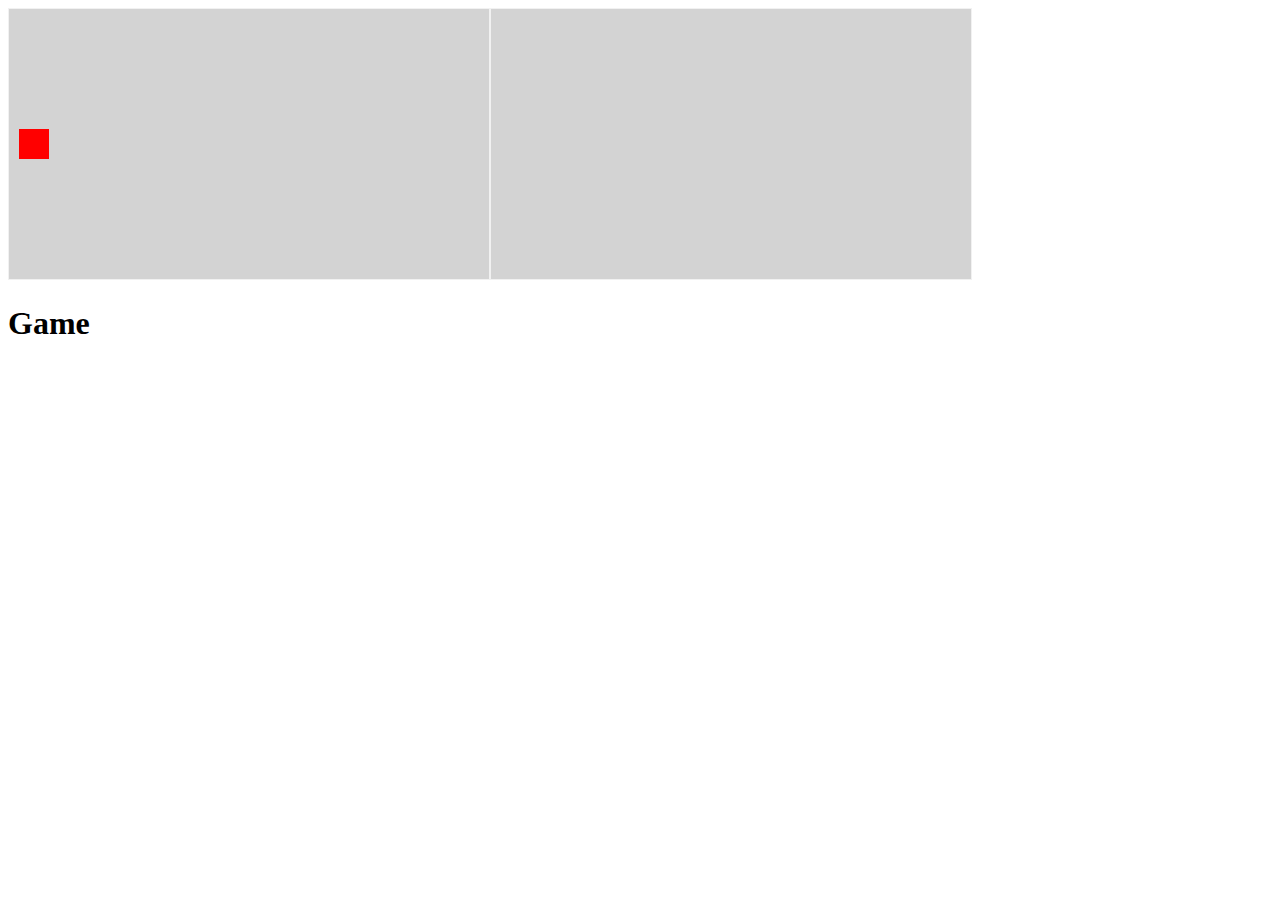
<file: Game.htm>
<!DOCTYPE html>
<!-- saved from url=(0041)file:///Users/keke/Desktop/Java/Game.html -->
<html><head><meta http-equiv="Content-Type" content="text/html; charset=windows-1252">
    <style>
        canvas {
            border: solid 1px #f1f1f1;
            background-color: #d3d3d3;
        }
    </style>
</head>

<body onload="startGame();"><canvas width="480" height="270"></canvas>
    <script>
        var myGamePiece;
        function startGame() {
            myGameArea.start();
            myGamePiece = new componet(30, 30, "red", 10, 120)
        };

        var myGameArea = {
            canvas: document.createElement('canvas'),
            start: function () {
                this.canvas.width = 480;
                this.canvas.height = 270;
                this.context = this.canvas.getContext("2d");

                //this.interval = new interval(updateGameArea, 5000);

                document.body.insertBefore(this.canvas, document.body.childNodes[0]);
            }
        };

        function componet(width, height, color, x, y) {
            this.width = width;
            this.height = height;
            this.x = x;
            this.y = y;
            ctx = myGameArea.context;
            ctx.fillStyle = color;
            ctx.fillRect(this.x, this.y, this.width, this.height);
        }

        function updateGameArea() {
            alert("I am invoked");
        }
    </script>


    <h1>Game</h1>


</body></html>
</file>
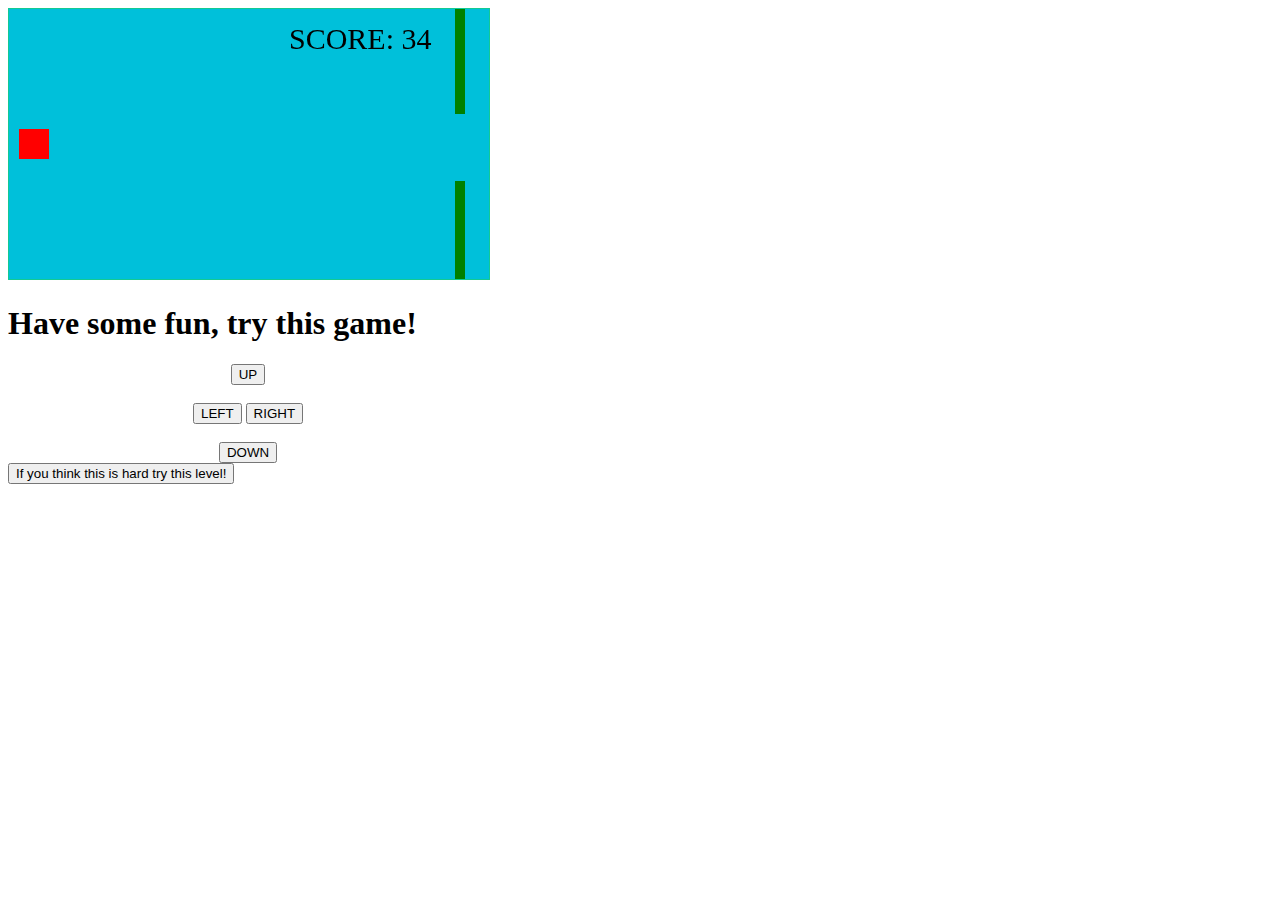
<file: Game.html>
<!DOCTYPE html>
<html>
<head>
<meta name="viewport" content="width=device-width, initial-scale=1.0"/>
<style>
canvas {
    border:1px solid #13ca93;
    background-color: #00c0da;
}
</style>
</head>
<body onload="startGame()">
<h1>Have some fun, try this game!</h1>
<script>

var myGamePiece;
var myObstacles = [];
var myScore;

function startGame() {
    myGamePiece = new component(30, 30, "red", 10, 120);
    myScore = new component("30px", "Consolas", "black", 280, 40, "text");
    myGameArea.start();
}

var myGameArea = {
    canvas : document.createElement("canvas"),
    start : function() {
        this.canvas.width = 480;
        this.canvas.height = 270;
        this.context = this.canvas.getContext("2d");
        document.body.insertBefore(this.canvas, document.body.childNodes[0]);
        this.frameNo = 0;
        this.interval = setInterval(updateGameArea, 20);
        },
    clear : function() {
        this.context.clearRect(0, 0, this.canvas.width, this.canvas.height);
    },
    stop : function() {
        clearInterval(this.interval);
    }
}

function component(width, height, color, x, y, type) {
    this.type = type;
    this.width = width;
    this.height = height;
    this.speedX = 0;
    this.speedY = 0;    
    this.x = x;
    this.y = y;    
    this.update = function() {
        ctx = myGameArea.context;
        if (this.type == "text") {
            ctx.font = this.width + " " + this.height;
            ctx.fillStyle = color;
            ctx.fillText(this.text, this.x, this.y);
        } else {
            ctx.fillStyle = color;
            ctx.fillRect(this.x, this.y, this.width, this.height);
        }
    }
    this.newPos = function() {
        this.x += this.speedX;
        this.y += this.speedY;        
    }
    this.crashWith = function(otherobj) {
        var myleft = this.x;
        var myright = this.x + (this.width);
        var mytop = this.y;
        var mybottom = this.y + (this.height);
        var otherleft = otherobj.x;
        var otherright = otherobj.x + (otherobj.width);
        var othertop = otherobj.y;
        var otherbottom = otherobj.y + (otherobj.height);
        var crash = true;
        if ((mybottom < othertop) || (mytop > otherbottom) || (myright < otherleft) || (myleft > otherright)) {
            crash = false;
        }
        return crash;
    }
}

function updateGameArea() {
    var x, height, gap, minHeight, maxHeight, minGap, maxGap;
    for (i = 0; i < myObstacles.length; i += 1) {
        if (myGamePiece.crashWith(myObstacles[i])) {
            myGameArea.stop();
            return;
        } 
    }
    myGameArea.clear();
    myGameArea.frameNo += 1;
    if (myGameArea.frameNo == 1 || everyinterval(150)) {
        x = myGameArea.canvas.width;
        minHeight = 20;
        maxHeight = 200;
        height = Math.floor(Math.random()*(maxHeight-minHeight+1)+minHeight);
        minGap = 50;
        maxGap = 200;
        gap = Math.floor(Math.random()*(maxGap-minGap+1)+minGap);
        myObstacles.push(new component(10, height, "green", x, 0));
        myObstacles.push(new component(10, x - height - gap, "green", x, height + gap));
    }
    for (i = 0; i < myObstacles.length; i += 1) {
        myObstacles[i].speedX = -1;
        myObstacles[i].newPos();
        myObstacles[i].update();
    }
    myScore.text="SCORE: " + myGameArea.frameNo;
    myScore.update();
    myGamePiece.newPos();    
    myGamePiece.update();
}

function everyinterval(n) {
    if ((myGameArea.frameNo / n) % 1 == 0) {return true;}
    return false;
}

function moveup() {
    myGamePiece.speedY = -1; 
}

function movedown() {
    myGamePiece.speedY = 1; 
}

function moveleft() {
    myGamePiece.speedX = -1; 
}

function moveright() {
    myGamePiece.speedX = 1; 
}

function clearmove() {
    myGamePiece.speedX = 0; 
    myGamePiece.speedY = 0; 
}
</script>
<div style="text-align:center;width:480px;">
  <button onmousedown="moveup()" onmouseup="clearmove()" ontouchstart="moveup()">UP</button><br><br>
  <button onmousedown="moveleft()" onmouseup="clearmove()" ontouchstart="moveleft()">LEFT</button>
  <button onmousedown="moveright()" onmouseup="clearmove()" ontouchstart="moveright()">RIGHT</button><br><br>
  <button onmousedown="movedown()" onmouseup="clearmove()" ontouchstart="movedown()">DOWN</button>
</div>

<button onclick="window.location.href='file:///Users/keke/Desktop/Java/Game/RIGAME2.html'">If you think this is hard try this level!</button>
</body>
</html>
</file>
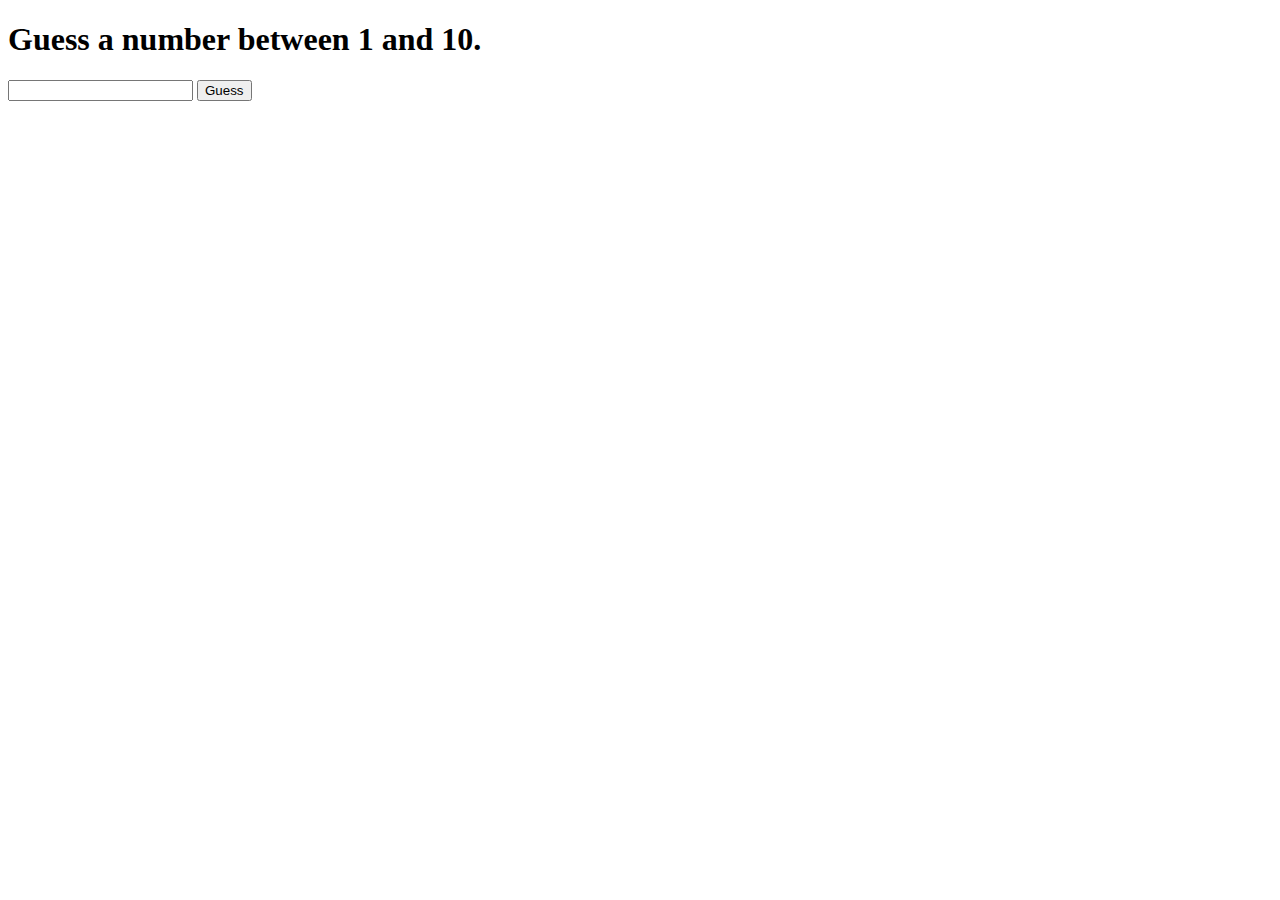
<file: Index2.html>
<!DOCTYPE html>

<html>

    <head>
        <script>
            function guess() {
                var guessNumber = document.getElementById("txt").value;
                var validationResult = vaildate(guessNumber);
                
                //create a variable between 1 and 10
                var randomResult = Math.floor(Math.random() * 10) + 1;
                
                if(validationResult){
                    if(guessNumber == randomResult) {
                        document.write("Congradulations you have guessed correctly!");
                    
                    }
                }
            }
            function vaildate(userInput) {
                if(isNaN(userInput)) {
                    alert("Please input a number.");
                }else if(userInput > 10){
                    alert("Please input a number below 10")
                }else if(userInput < 1){
                    alert("Please input a number above 1")
                }else{
                    return true;
                }

                return false;
            }
        </script>
    </head>

    <body>  
        <h1>Guess a number between 1 and 10.</h1>   
        <input type = "text" id="txt">
        <button type="button" onclick="guess();">Guess</button>
    </body>

</html>
</file>
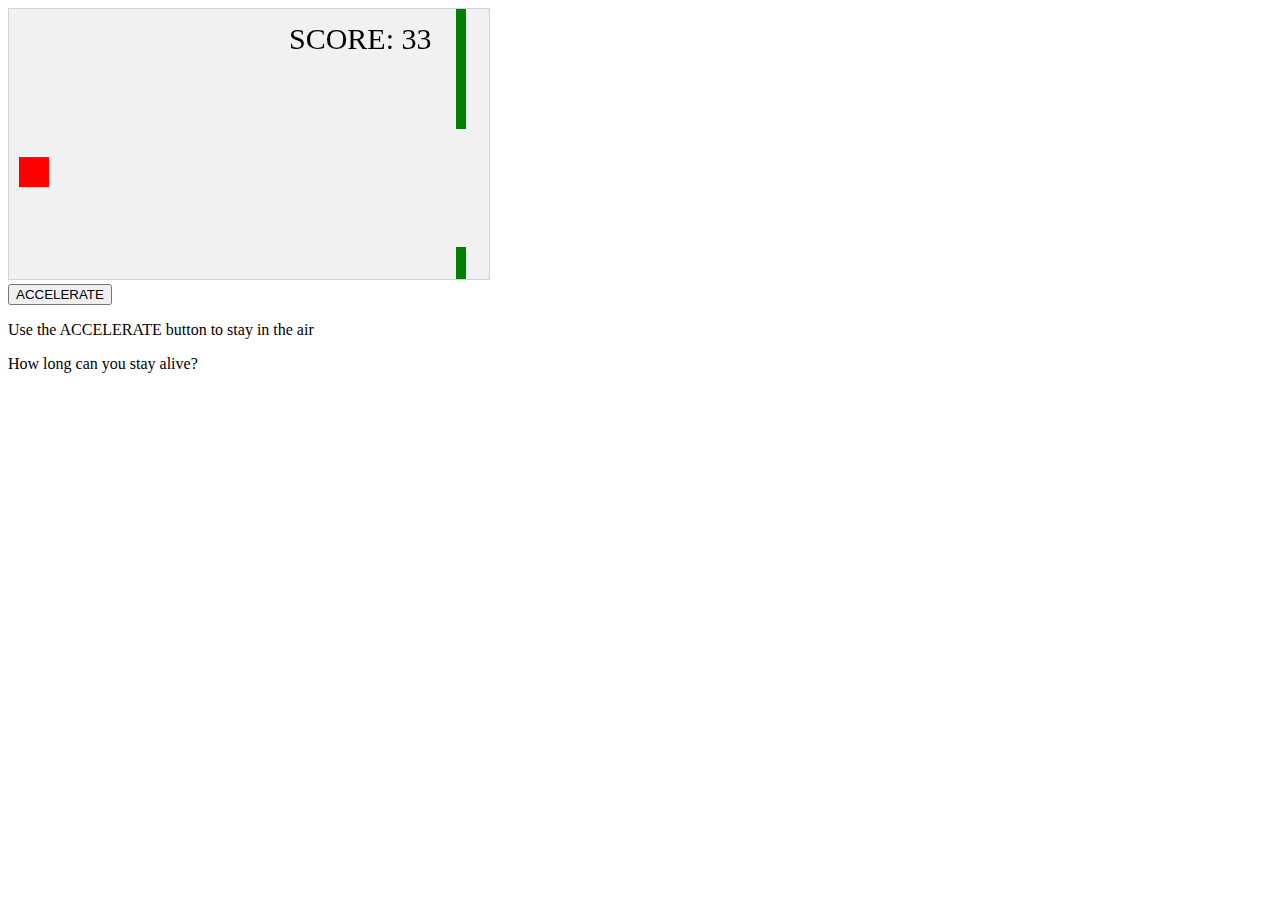
<file: jsgame.html>
<!DOCTYPE html>
<html>
<head>
<meta name="viewport" content="width=device-width, initial-scale=1.0"/>
<style>
canvas {
    border:1px solid #d3d3d3;
    background-color: #f1f1f1;
}
</style>
</head>
<body onload="startGame()">
<script>

var myGamePiece;
var myObstacles = [];
var myScore;

function startGame() {
    myGamePiece = new component(30, 30, "red", 10, 120);
    myGamePiece.gravity = 0.05;
    myScore = new component("30px", "Consolas", "black", 280, 40, "text");
    myGameArea.start();
}

var myGameArea = {
    canvas : document.createElement("canvas"),
    start : function() {
        this.canvas.width = 480;
        this.canvas.height = 270;
        this.context = this.canvas.getContext("2d");
        document.body.insertBefore(this.canvas, document.body.childNodes[0]);
        this.frameNo = 0;
        this.interval = setInterval(updateGameArea, 20);
        },
    clear : function() {
        this.context.clearRect(0, 0, this.canvas.width, this.canvas.height);
    }
}

function component(width, height, color, x, y, type) {
    this.type = type;
    this.score = 0;
    this.width = width;
    this.height = height;
    this.speedX = 0;
    this.speedY = 0;    
    this.x = x;
    this.y = y;
    this.gravity = 0;
    this.gravitySpeed = 0;
    this.update = function() {
        ctx = myGameArea.context;
        if (this.type == "text") {
            ctx.font = this.width + " " + this.height;
            ctx.fillStyle = color;
            ctx.fillText(this.text, this.x, this.y);
        } else {
            ctx.fillStyle = color;
            ctx.fillRect(this.x, this.y, this.width, this.height);
        }
    }
    this.newPos = function() {
        this.gravitySpeed += this.gravity;
        this.x += this.speedX;
        this.y += this.speedY + this.gravitySpeed;
        this.hitBottom();
    }
    this.hitBottom = function() {
        var rockbottom = myGameArea.canvas.height - this.height;
        if (this.y > rockbottom) {
            this.y = rockbottom;
            this.gravitySpeed = 0;
        }
    }
    this.crashWith = function(otherobj) {
        var myleft = this.x;
        var myright = this.x + (this.width);
        var mytop = this.y;
        var mybottom = this.y + (this.height);
        var otherleft = otherobj.x;
        var otherright = otherobj.x + (otherobj.width);
        var othertop = otherobj.y;
        var otherbottom = otherobj.y + (otherobj.height);
        var crash = true;
        if ((mybottom < othertop) || (mytop > otherbottom) || (myright < otherleft) || (myleft > otherright)) {
            crash = false;
        }
        return crash;
    }
}

function updateGameArea() {
    var x, height, gap, minHeight, maxHeight, minGap, maxGap;
    for (i = 0; i < myObstacles.length; i += 1) {
        if (myGamePiece.crashWith(myObstacles[i])) {
            return;
        } 
    }
    myGameArea.clear();
    myGameArea.frameNo += 1;
    if (myGameArea.frameNo == 1 || everyinterval(150)) {
        x = myGameArea.canvas.width;
        minHeight = 20;
        maxHeight = 200;
        height = Math.floor(Math.random()*(maxHeight-minHeight+1)+minHeight);
        minGap = 50;
        maxGap = 200;
        gap = Math.floor(Math.random()*(maxGap-minGap+1)+minGap);
        myObstacles.push(new component(10, height, "green", x, 0));
        myObstacles.push(new component(10, x - height - gap, "green", x, height + gap));
    }
    for (i = 0; i < myObstacles.length; i += 1) {
        myObstacles[i].x += -1;
        myObstacles[i].update();
    }
    myScore.text="SCORE: " + myGameArea.frameNo;
    myScore.update();
    myGamePiece.newPos();
    myGamePiece.update();
}

function everyinterval(n) {
    if ((myGameArea.frameNo / n) % 1 == 0) {return true;}
    return false;
}

function accelerate(n) {
    myGamePiece.gravity = n;
}
</script>
<br>
<button onmousedown="accelerate(-0.2)" onmouseup="accelerate(0.05)">ACCELERATE</button>
<p>Use the ACCELERATE button to stay in the air</p>
<p>How long can you stay alive?</p>
</body>
</html>
</file>
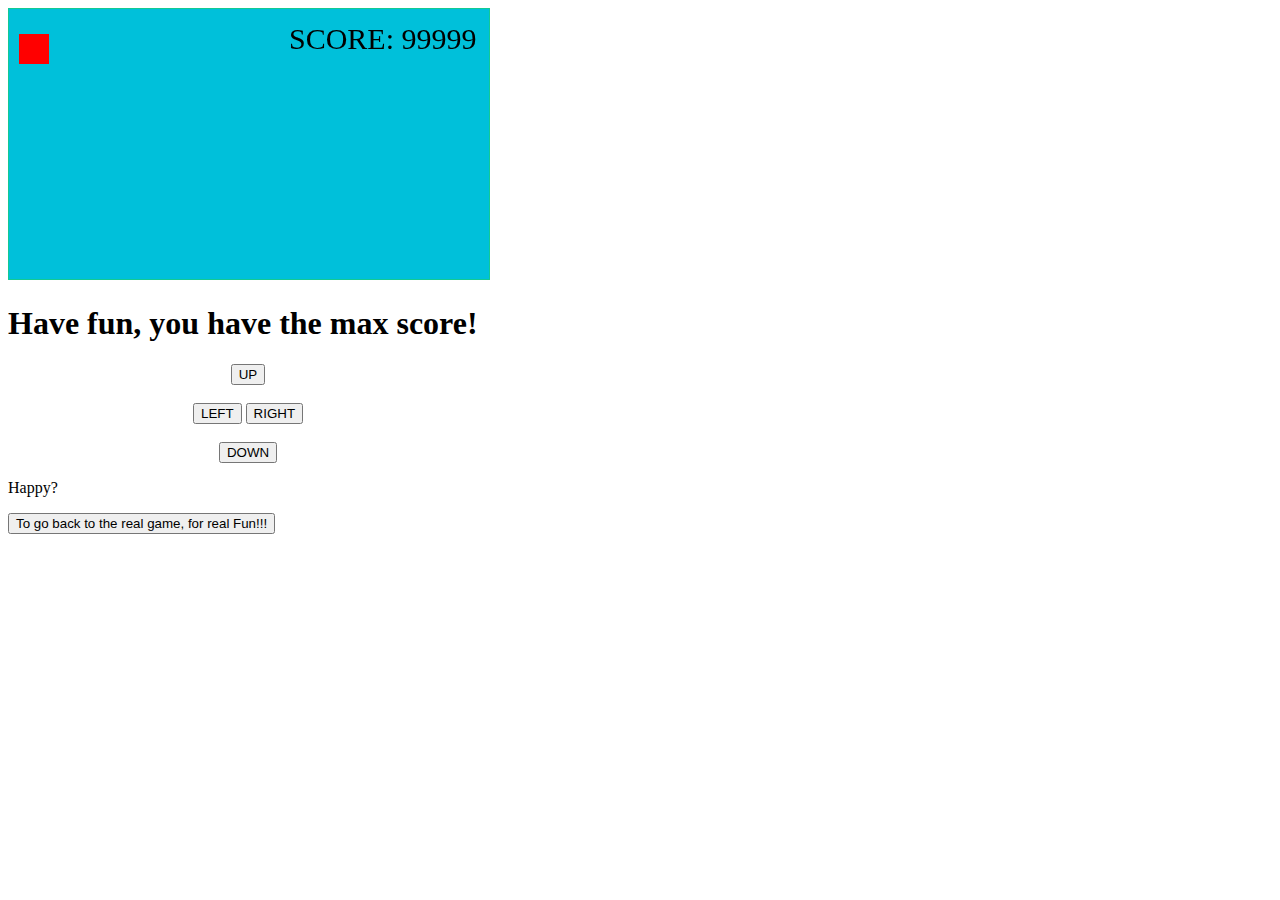
<file: RIGAME2.html>
<!DOCTYPE html>
<html>
<head>
<meta name="viewport" content="width=device-width, initial-scale=1.0"/>
<style>
canvas {
    border:1px solid #13ca93;
    background-color: #00c0da;
}
</style>
</head>
<body onload="startGame()">
<h1>Have fun, you have the max score!</h1>
<script>

var myGamePiece;
var myObstacles = [];
var myScore;

function startGame() {
    myGamePiece = new component(30, 30, "red", 10, 25);
    myGameArea.start();
    myScore = new component("30px", "Consolas", "black", 280, 40, "text");
}

var myGameArea = {
    canvas : document.createElement("canvas"),
    start : function() {
        this.canvas.width = 480;
        this.canvas.height = 270;
        this.context = this.canvas.getContext("2d");
        document.body.insertBefore(this.canvas, document.body.childNodes[0]);
        this.frameNo = 0;
        this.interval = setInterval(updateGameArea, 20);
        },
    clear : function() {
        this.context.clearRect(0, 0, this.canvas.width, this.canvas.height);
    },
    stop : function() {
        clearInterval(this.interval);
    }    
}

function component(width, height, color, x, y, type) {
    this.type = type;
    this.width = width;
    this.height = height;
    this.speedX = 0;
    this.speedY = 0;    
    this.x = x;
    this.y = y;    
    this.update = function() {
        ctx = myGameArea.context;
        if (this.type == "text") {
      ctx.font = this.width + " " + this.height;
      ctx.fillStyle = color;
      ctx.fillText(this.text, this.x, this.y);
    } else {
        ctx.fillStyle = color;
        ctx.fillRect(this.x, this.y, this.width, this.height);
    }
    }
    this.newPos = function() {
        this.x += this.speedX;
        this.y += this.speedY;        
    }    
    this.crashWith = function(otherobj) {
        var myleft = this.x;
        var myright = this.x + (this.width);
        var mytop = this.y;
        var mybottom = this.y + (this.height);
        var otherleft = otherobj.x;
        var otherright = otherobj.x + (otherobj.width);
        var othertop = otherobj.y;
        var otherbottom = otherobj.y + (otherobj.height);
        var crash = true;
        if ((mybottom < othertop) || (mytop > otherbottom) || (myright < otherleft) || (myleft > otherright)) {
            crash = false;
        }
        return crash;
    }
}

function updateGameArea() {
    var x, y;
    for (i = 0; i < myObstacles.length; i += 1) {
        if (myGamePiece.crashWith(myObstacles[i])) {
            myGameArea.stop();
            return;
        } 
    }
    myGameArea.clear();
    myGameArea.frameNo += 1;
    myGameArea.frameNo += 1;
    if (myGameArea.frameNo == 1 || everyinterval(150)) {
        x = myGameArea.canvas.width;
        y = myGameArea.canvas.height - 200;
        myObstacles.push(new component(10, 200, "green", x, y));
    }
    for (i = 0; i < myObstacles.length; i += 1) {
        myObstacles[i].x += -1;
        myObstacles[i].update();

        
    }
    myGamePiece.newPos();    
    myGamePiece.update();
    myScore.text = "SCORE: " + 99999;
  myScore.update();
}

function everyinterval(n) {
    if ((myGameArea.frameNo / n) % 1 == 0) {return true;}
    return false;
}

function moveup() {
    myGamePiece.speedY = -1; 
}

function movedown() {
    myGamePiece.speedY = 1; 
}

function moveleft() {
    myGamePiece.speedX = -1; 
}

function moveright() {
    myGamePiece.speedX = 1; 
}

function clearmove() {
    myGamePiece.speedX = 0; 
    myGamePiece.speedY = 0; 
}
</script>
<div style="text-align:center;width:480px;">
  <button onmousedown="moveup()" onmouseup="clearmove()" ontouchstart="moveup()">UP</button><br><br>
  <button onmousedown="moveleft()" onmouseup="clearmove()" ontouchstart="moveleft()">LEFT</button>
  <button onmousedown="moveright()" onmouseup="clearmove()" ontouchstart="moveright()">RIGHT</button><br><br>
  <button onmousedown="movedown()" onmouseup="clearmove()" ontouchstart="movedown()">DOWN</button>
</div>
<p>Happy?</p>
<button onclick="window.location.href='file:///Users/keke/Desktop/Java/Game/Game.html'">To go back to the real game, for real Fun!!!</button>

</body>
</html>
</file>
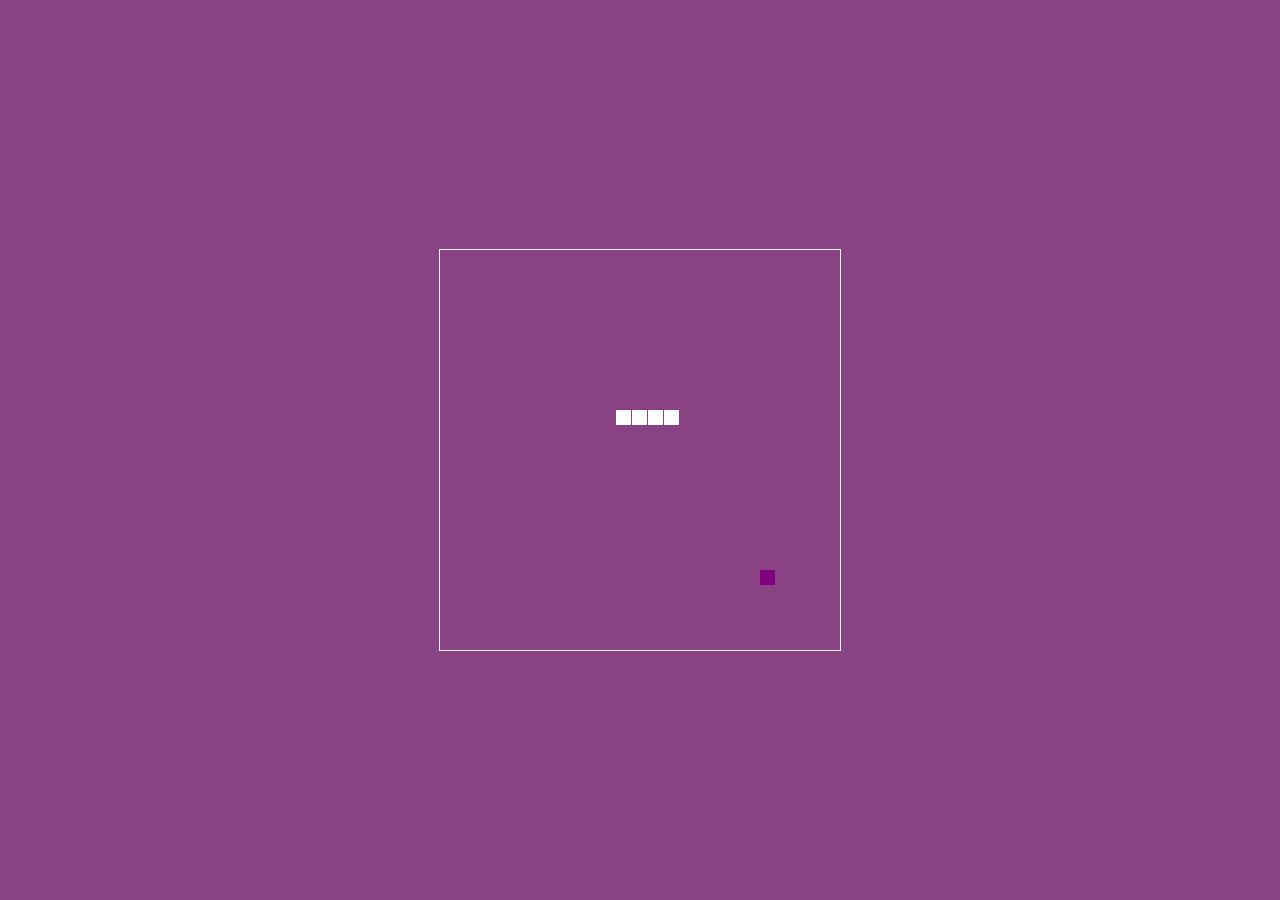
<file: snake.html>
<!DOCTYPE html>
<html>
<head>
  <title></title>
  <style>
  html, body {
    height: 100%;
    margin: 0;
  }
  body {
    background: #894283;
    display: flex;
    align-items: center;
    justify-content: center;
  }
  canvas {
    border: 1px solid white;
  }
  </style>
</head>
<body>
<canvas width="400" height="400" id="game"></canvas>
<script>
var canvas = document.getElementById('game');
var context = canvas.getContext('2d');
var grid = 16;
var count = 0;
  
var snake = {
  x: 160,
  y: 160,
  
  // snake velocity. moves one grid length every frame in either the x or y direction
  dx: grid,
  dy: 0,
  
  // keep track of all grids the snake body occupies
  cells: [],
  
  // length of the snake. grows when eating an apple
  maxCells: 50
};
var apple = {
  x: 320,
  y: 320
};
// get random whole numbers in a specific range
// @see https://stackoverflow.com/a/1527820/2124254
function getRandomInt(min, max) {
  return Math.floor(Math.random() * (max - min)) + min;
}
// game loop
function loop() {
  requestAnimationFrame(loop);
  // slow game loop to 15 fps instead of 60 (60/15 = 4)
  if (++count < 9) {
    return;
  }
  count = 0;
  context.clearRect(0,0,canvas.width,canvas.height);
  // move snake by it's velocity
  snake.x += snake.dx;
  snake.y += snake.dy;
  // wrap snake position horizontally on edge of screen
  if (snake.x < 0) {
    snake.x = canvas.width - grid;
  }
  else if (snake.x >= canvas.width) {
    snake.x = 0;
  }
  
  // wrap snake position vertically on edge of screen
  if (snake.y < 0) {
    snake.y = canvas.height - grid;
  }
  else if (snake.y >= canvas.height) {
    snake.y = 0;
  }
  // keep track of where snake has been. front of the array is always the head
  snake.cells.unshift({x: snake.x, y: snake.y});
  // remove cells as we move away from them
  if (snake.cells.length > snake.maxCells) {
    snake.cells.pop();
  }
  // draw apple
  context.fillStyle = 'purple';
  context.fillRect(apple.x, apple.y, grid-1, grid-1);
  // draw snake one cell at a time
  context.fillStyle = "white";
  snake.cells.forEach(function(cell, index) {
    
    // drawing 1 px smaller than the grid creates a grid effect in the snake body so you can see how long it is
    context.fillRect(cell.x, cell.y, grid-1, grid-1);  
    // snake ate apple
    if (cell.x === apple.x && cell.y === apple.y) {
      snake.maxCells++;
      // canvas is 400x400 which is 25x25 grids 
      apple.x = getRandomInt(0, 25) * grid;
      apple.y = getRandomInt(0, 25) * grid;
    }
    // check collision with all cells after this one (modified bubble sort)
    for (var i = index + 1; i < snake.cells.length; i++) {
      
      // snake occupies same space as a body part. reset game
      if (cell.x === snake.cells[i].x && cell.y === snake.cells[i].y) {
        snake.x = 160;
        snake.y = 160;
        snake.cells = [];
        snake.maxCells = 4;
        snake.dx = grid;
        snake.dy = 0;
        apple.x = getRandomInt(0, 25) * grid;
        apple.y = getRandomInt(0, 25) * grid;
      }
    }
  });
}
// listen to keyboard events to move the snake
document.addEventListener('keydown', function(e) {
  // prevent snake from backtracking on itself by checking that it's 
  // not already moving on the same axis (pressing left while moving
  // left won't do anything, and pressing right while moving left
  // shouldn't let you collide with your own body)
  
  // left arrow key
  if (e.which === 37 && snake.dx === 0) {
    snake.dx = -grid;
    snake.dy = 0;
  }
  // up arrow key
  else if (e.which === 38 && snake.dy === 0) {
    snake.dy = -grid;
    snake.dx = 0;
  }
  // right arrow key
  else if (e.which === 39 && snake.dx === 0) {
    snake.dx = grid;
    snake.dy = 0;
  }
  // down arrow key
  else if (e.which === 40 && snake.dy === 0) {
    snake.dy = grid;
    snake.dx = 0;
  }
});
// start the game
requestAnimationFrame(loop);
</script>
</body>
</html>
</file>
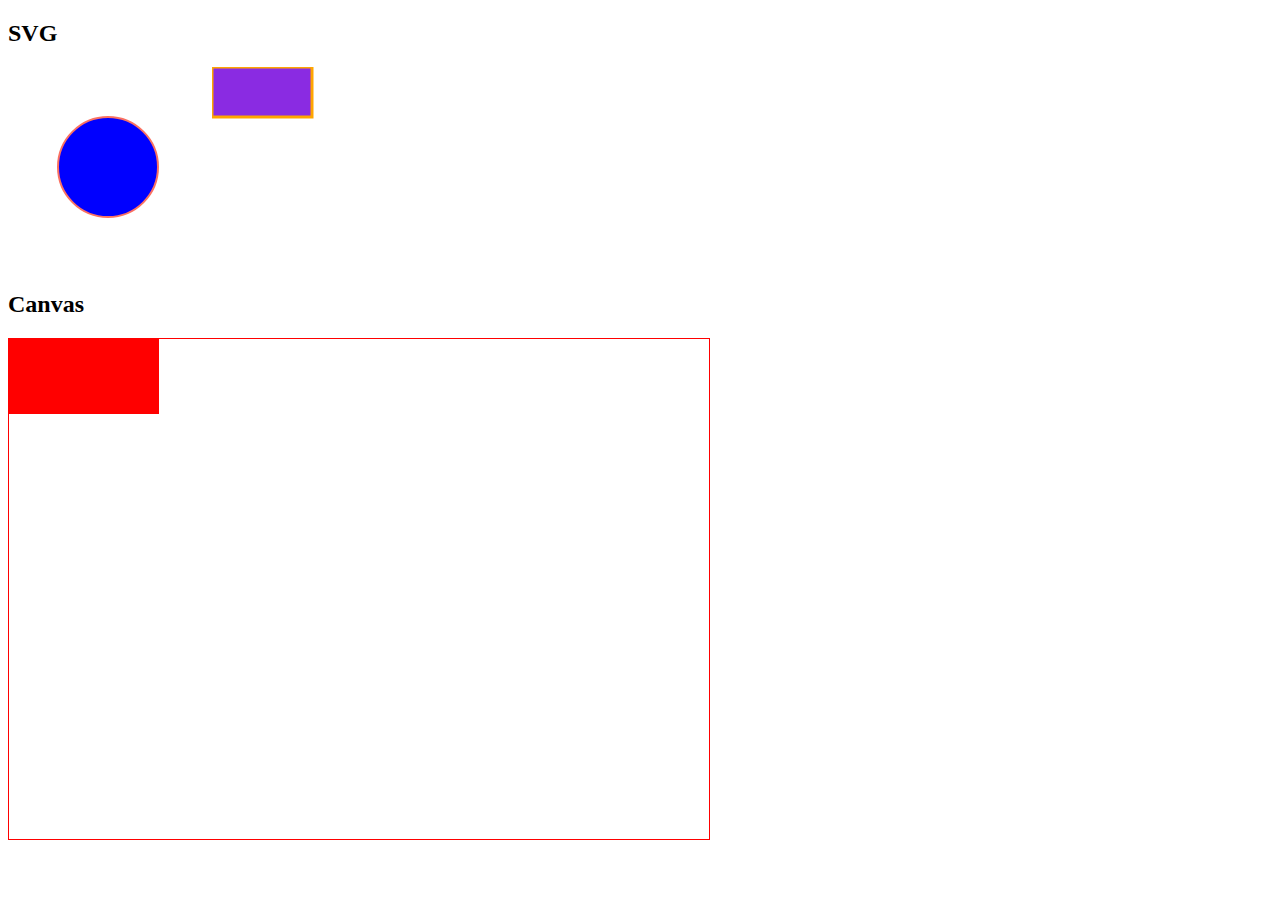
<file: SVG.html>
<!DOCTYPE html>
<html>

<head>

</head>

<body>
    <h2>SVG</h2>
    <div>
        <svg width="200" height="200">
            <circle cx="100" cy="100" r="50" stroke=#fa7162 stroke-width="2px" fill="blue" />
        </svg>
        <svg width="200" height="200">
            <rect width="100" height="50" style="fill:blueviolet; stroke-width:3;stroke: orange" />
        </svg>
    </div>

    <h2>Canvas</h2>

    <canvas id="myCanvas" width="700" height="500" style="border: solid 1px red">

    </canvas>
    <script>
        var canvas = document.getElementById("myCanvas");
        var ctx = canvas.getContext("2d");
        ctx.fillStyle = "red";
        ctx.fillRect(0, 0, 150, 75);
    </script>


</body>

</html>
</file>
